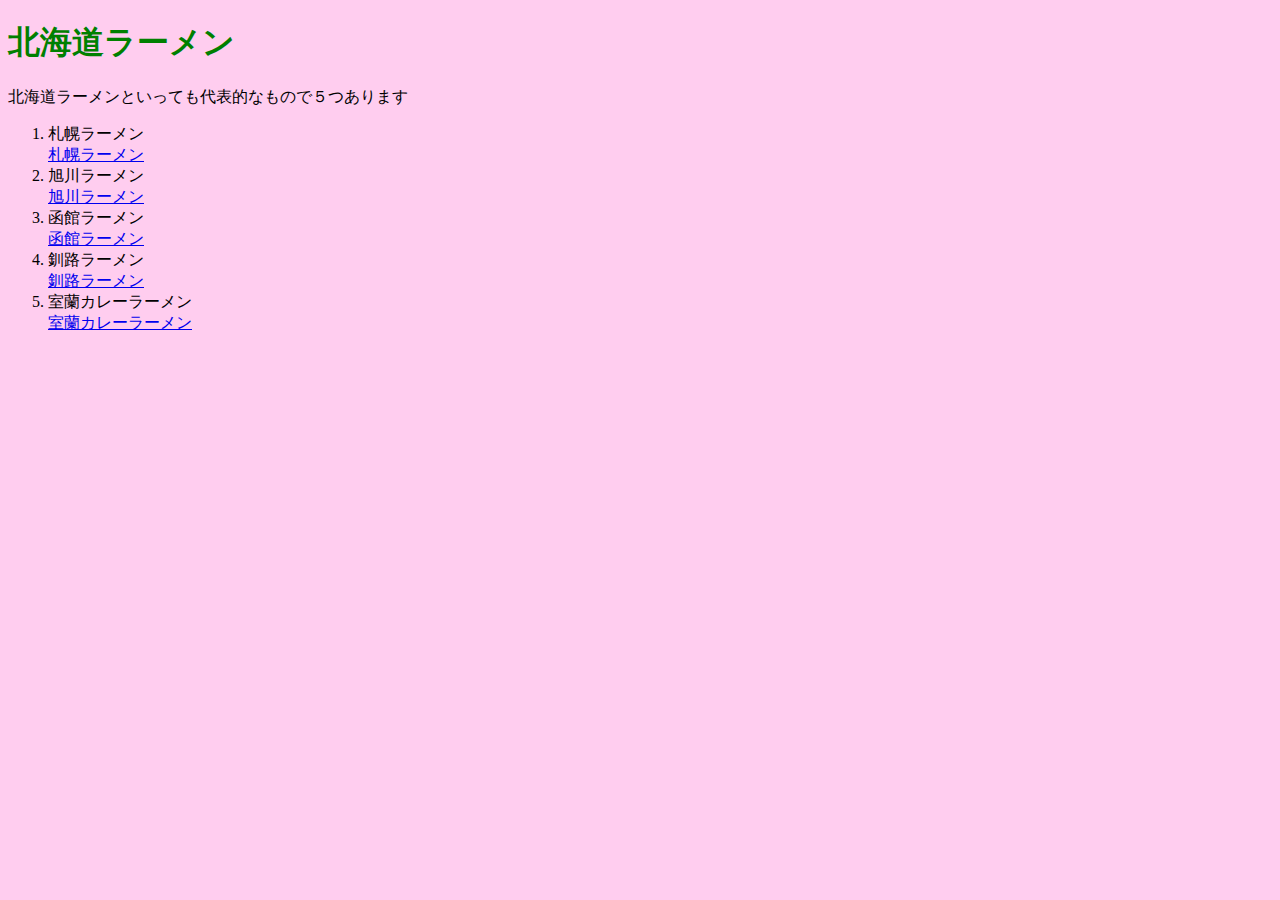
<file: index.html>
﻿<!DOCTYPE html>
<html lang="ja">
<head>
<meta charset="UTF-8">
<title>前期課題 zm18217鈴木凌	</title>
<link rel="stylesheet" href="./style.css">
</head>
<body bgcolor="ffcdef">

<h1>北海道ラーメン</h1>
北海道ラーメンといっても代表的なもので５つあります
 <ol>
 <li>札幌ラーメン</li>
 <a href="sapporo.html">札幌ラーメン</a>
 <li>旭川ラーメン</li>
 <a href="asahikawa.html">旭川ラーメン</a>
  <li>函館ラーメン</li>
 <a href="hakodate.html">函館ラーメン</a>
   <li>釧路ラーメン</li>
 <a href="kusiro.html">釧路ラーメン</a>
    <li>室蘭カレーラーメン</li>
 <a href="muroran.html">室蘭カレーラーメン</a>
 </ol>
</body>
</html>
</file>
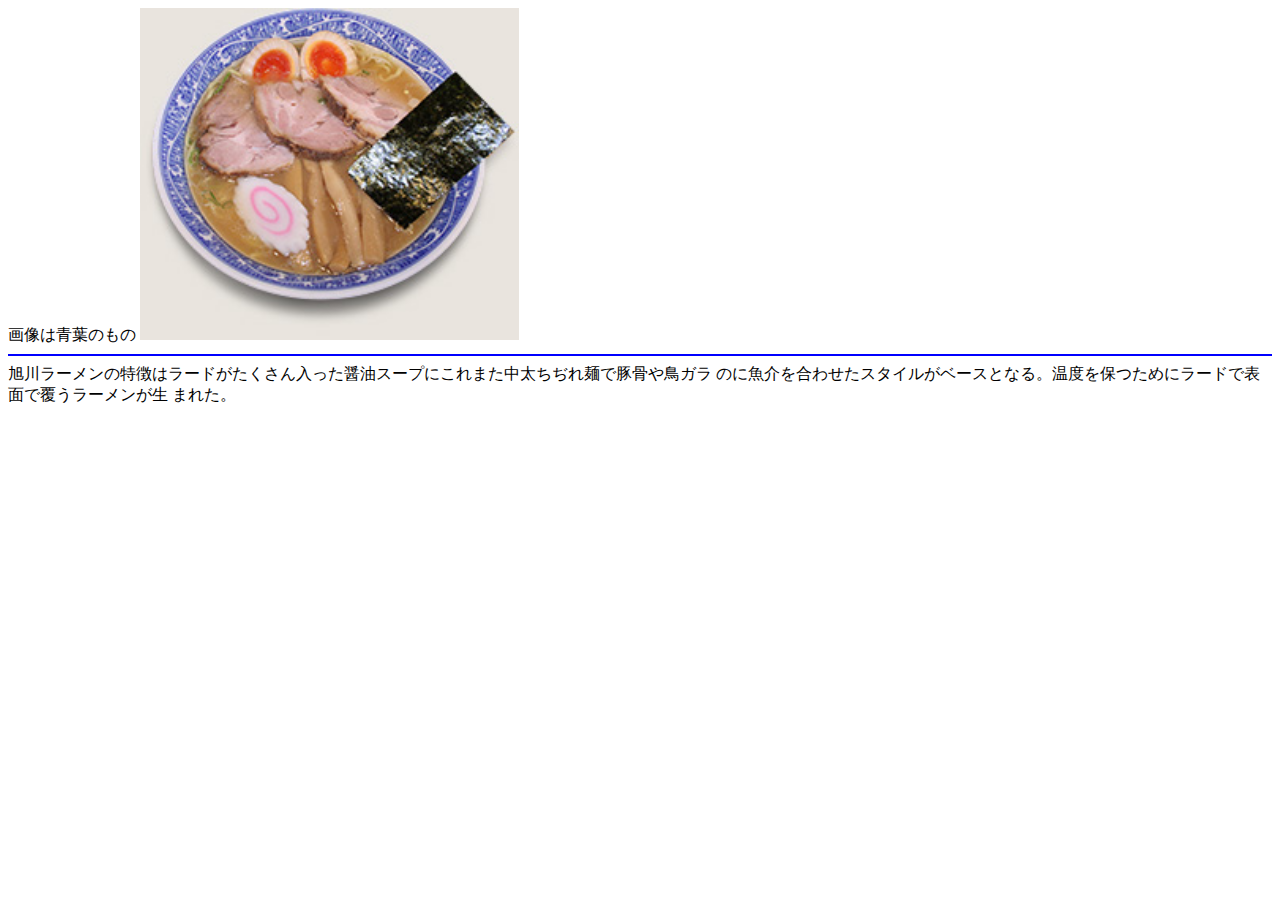
<file: asahikawa.html>
﻿<!DOCTYPE html>
<html lang="ja">
<head>
<meta charset="UTF-8>
<title>旭川ラーメン</title>
<body>
<h1>旭川ラーメン<h1>
<a href="https://www.nakano-aoba.jp/pc/menu/menu.html">画像は青葉のもの</a>
<img src="asahikawa.png" width="30%""height"30%>
<hr color="0000ff">
旭川ラーメンの特徴はラードがたくさん入った醤油スープにこれまた中太ちぢれ麺で豚骨や鳥ガラ
のに魚介を合わせたスタイルがベースとなる。温度を保つためにラードで表面で覆うラーメンが生
まれた。
</body>
</html>
</file>
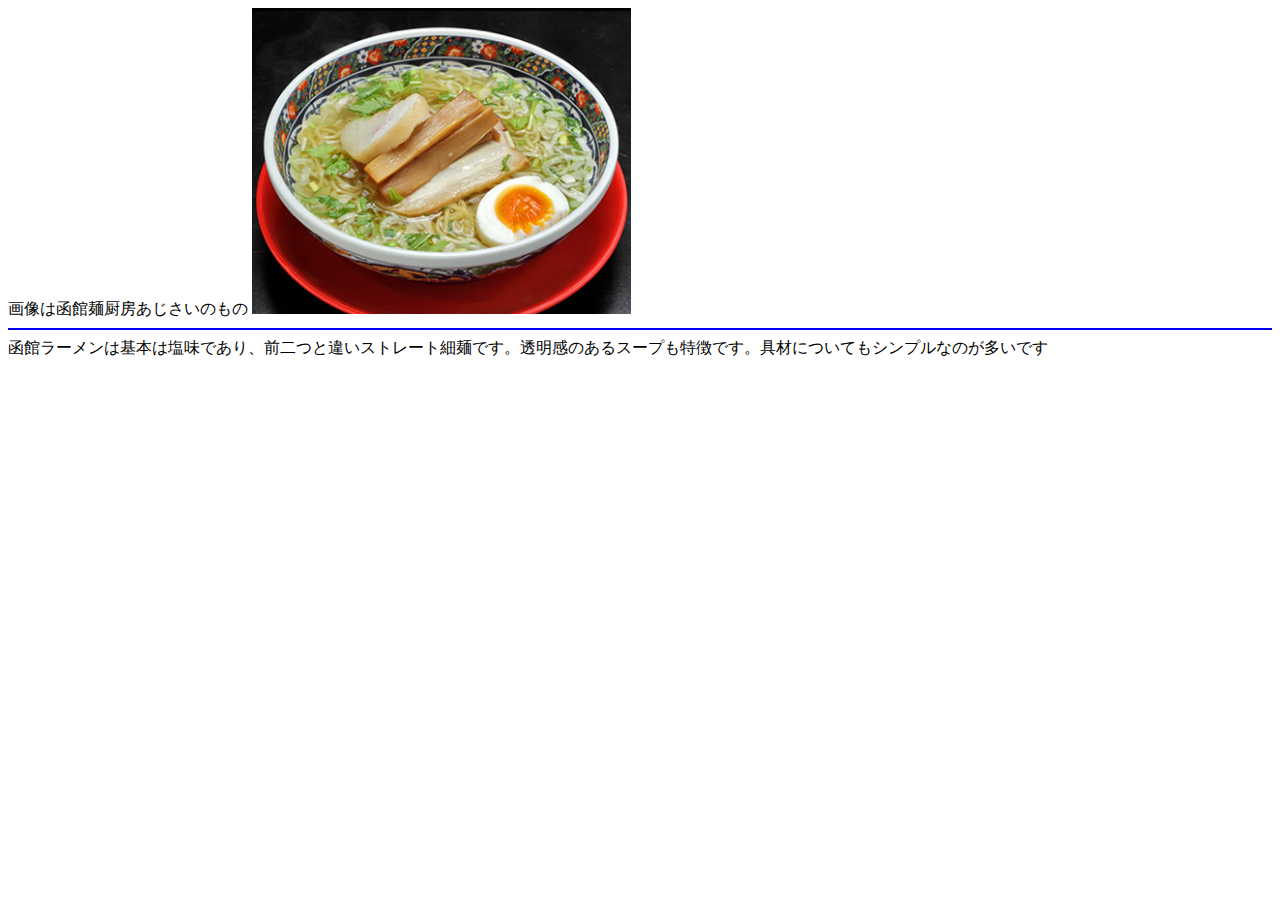
<file: hakodate.html>
﻿<!DOCTYPE html>
<html lang="ja">
<head>
<meta charset="UTF-8>
<title>函館ラーメン</title>
<body>
<h1>函館ラーメン<h1>
<a href="http://www.ajisai.tv/info/">画像は函館麺厨房あじさいのもの</a>
<img src="hakodate.png" width="30%""height"30%>
<hr color="0000ff">
函館ラーメンは基本は塩味であり、前二つと違いストレート細麺です。透明感のあるスープも特徴です。具材についてもシンプルなのが多いです
</body>
</html>
</file>
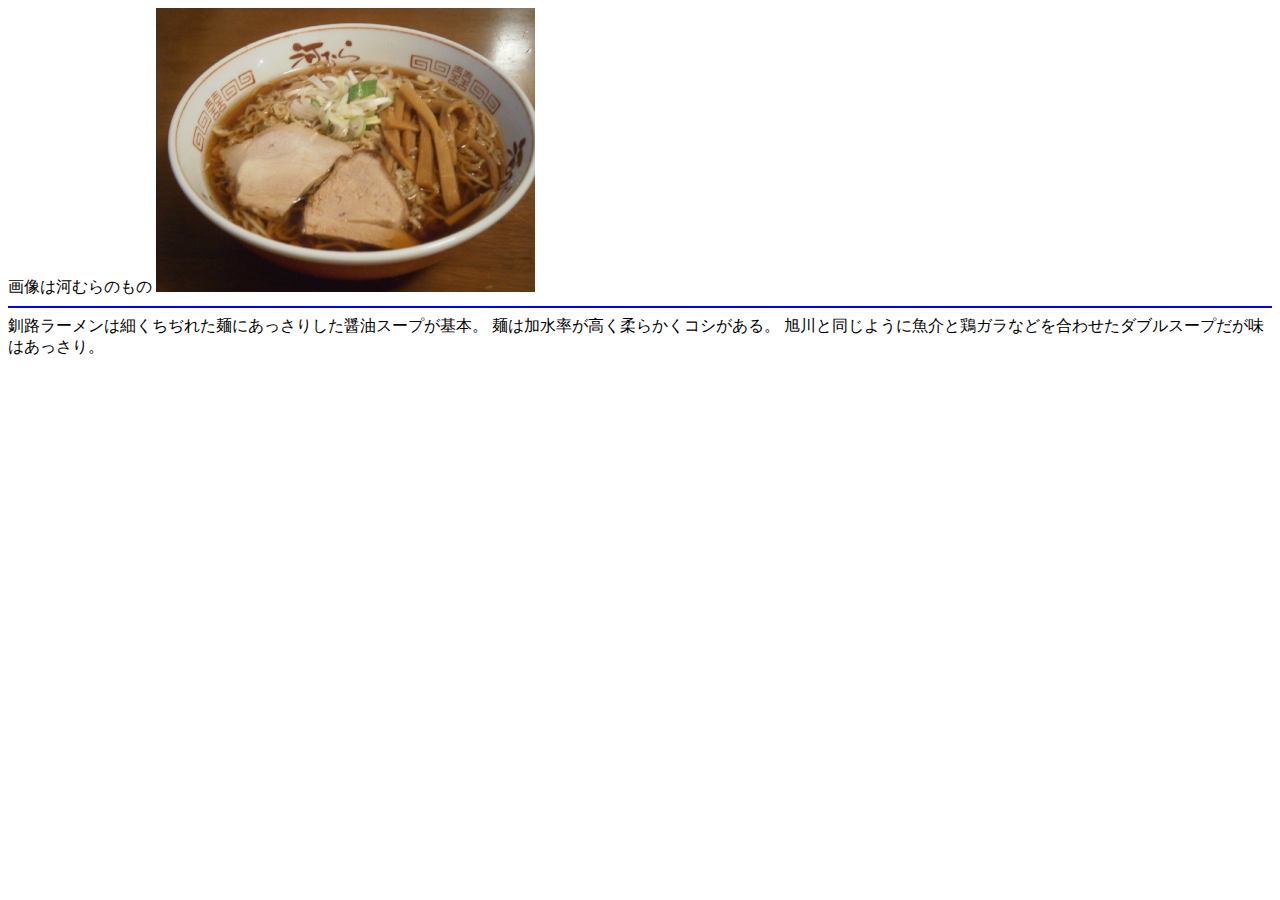
<file: kusiro.html>
﻿<!DOCTYPE html>
<html lang="ja">
<head>
<meta charset="UTF-8>
<title>釧路ラーメン</title>
<body>
<h1>釧路ラーメン<h1>
<a href="http://ramen-kawamura946.ftw.jp/menyu.html/">画像は河むらのもの</a>
<img src="kusiro.png" width="30%""height"30%>
<hr color="0000ff">
釧路ラーメンは細くちぢれた麺にあっさりした醤油スープが基本。
麺は加水率が高く柔らかくコシがある。
旭川と同じように魚介と鶏ガラなどを合わせたダブルスープだが味はあっさり。
</body>
</html>
</file>
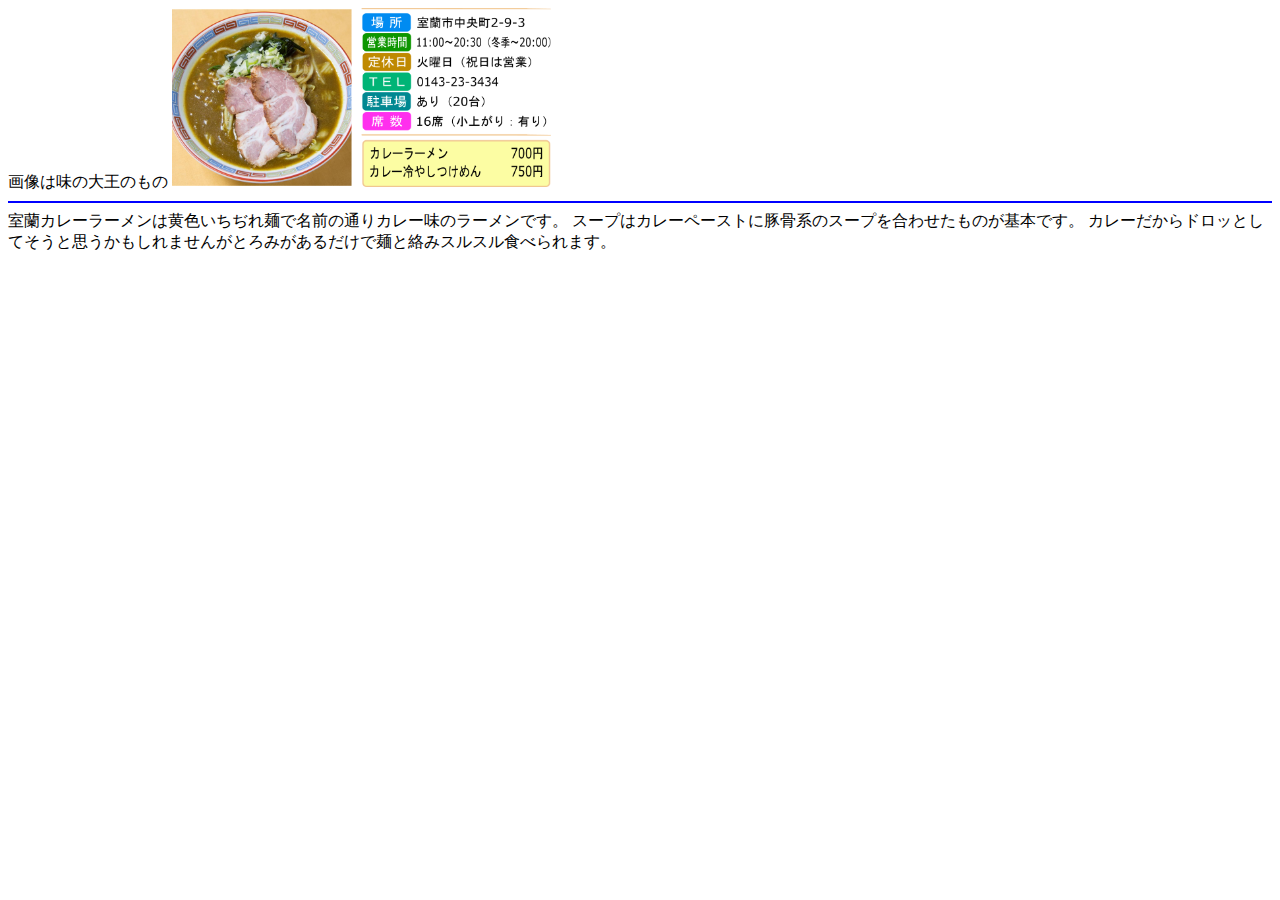
<file: muroran.html>
﻿<!DOCTYPE html>
<html lang="ja">
<head>
<meta charset="UTF-8>
<title>室蘭カレーラーメン</title>
<body>
<h1>室蘭カレーラーメン<h1>
<a href="http://www.muroran-curryramen.com/?page_id=595">画像は味の大王のもの</a>
<img src="muroran.png" width="30%""height"30%>
<hr color="0000ff">
室蘭カレーラーメンは黄色いちぢれ麺で名前の通りカレー味のラーメンです。
スープはカレーペーストに豚骨系のスープを合わせたものが基本です。
カレーだからドロッとしてそうと思うかもしれませんがとろみがあるだけで麺と絡みスルスル食べられます。
</body>
</html>
</file>
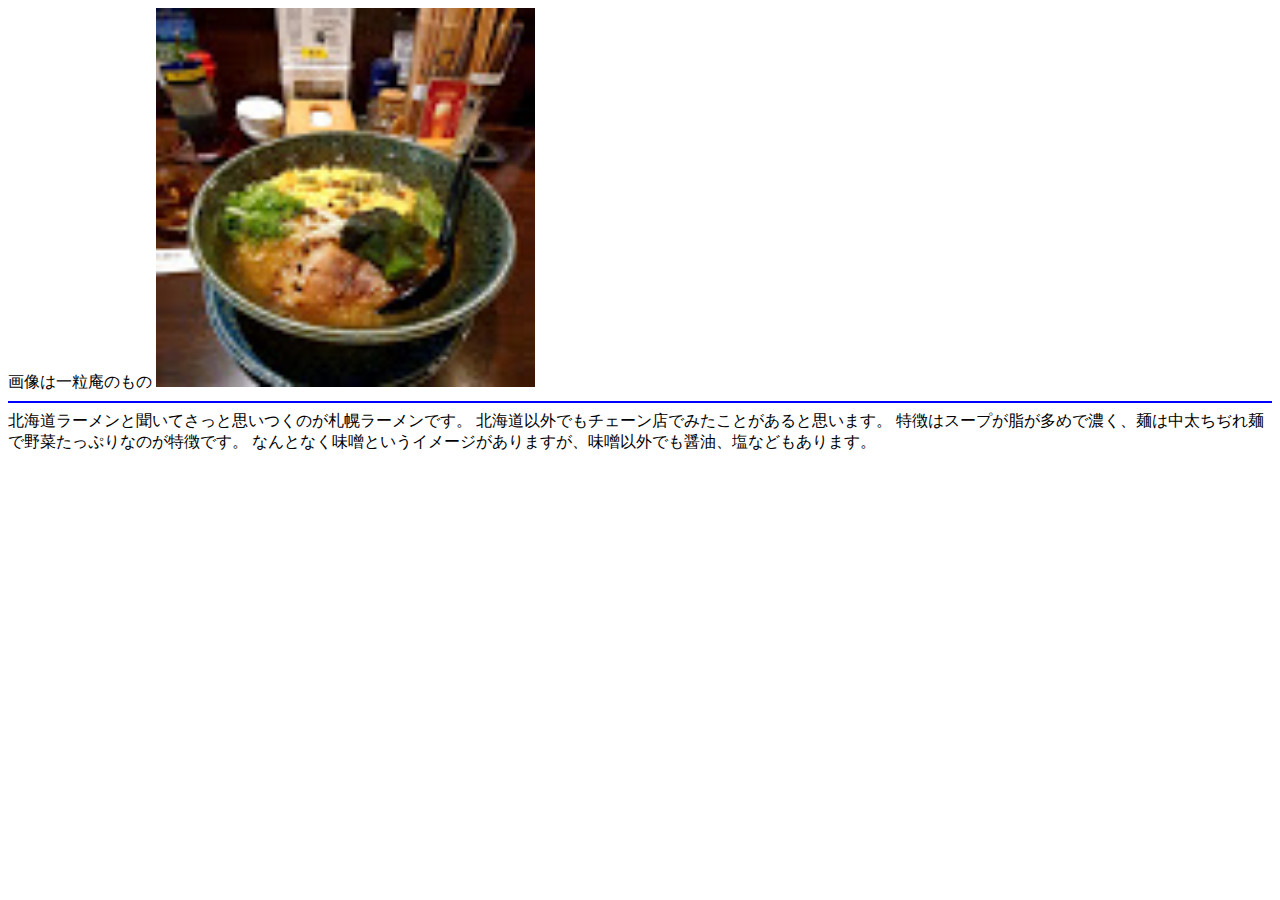
<file: sapporo.html>
﻿<!DOCTYPE html>
<html lang="ja">
<head>
<meta charset="UTF-8>
<title>札幌ラーメン</title>
<body>
<h1>札幌ラーメン<h1>
<a href="http://www.ichiryuan.com/">画像は一粒庵のもの</a>
<img src="./sapporo ra-men.png" width="30%""height"30%>
<hr color="0000ff">
北海道ラーメンと聞いてさっと思いつくのが札幌ラーメンです。
北海道以外でもチェーン店でみたことがあると思います。
特徴はスープが脂が多めで濃く、麺は中太ちぢれ麺で野菜たっぷりなのが特徴です。
なんとなく味噌というイメージがありますが、味噌以外でも醤油、塩などもあります。
</body>
</html>
</file>
<file: style.css>
﻿h1{color:green;}
</file>
